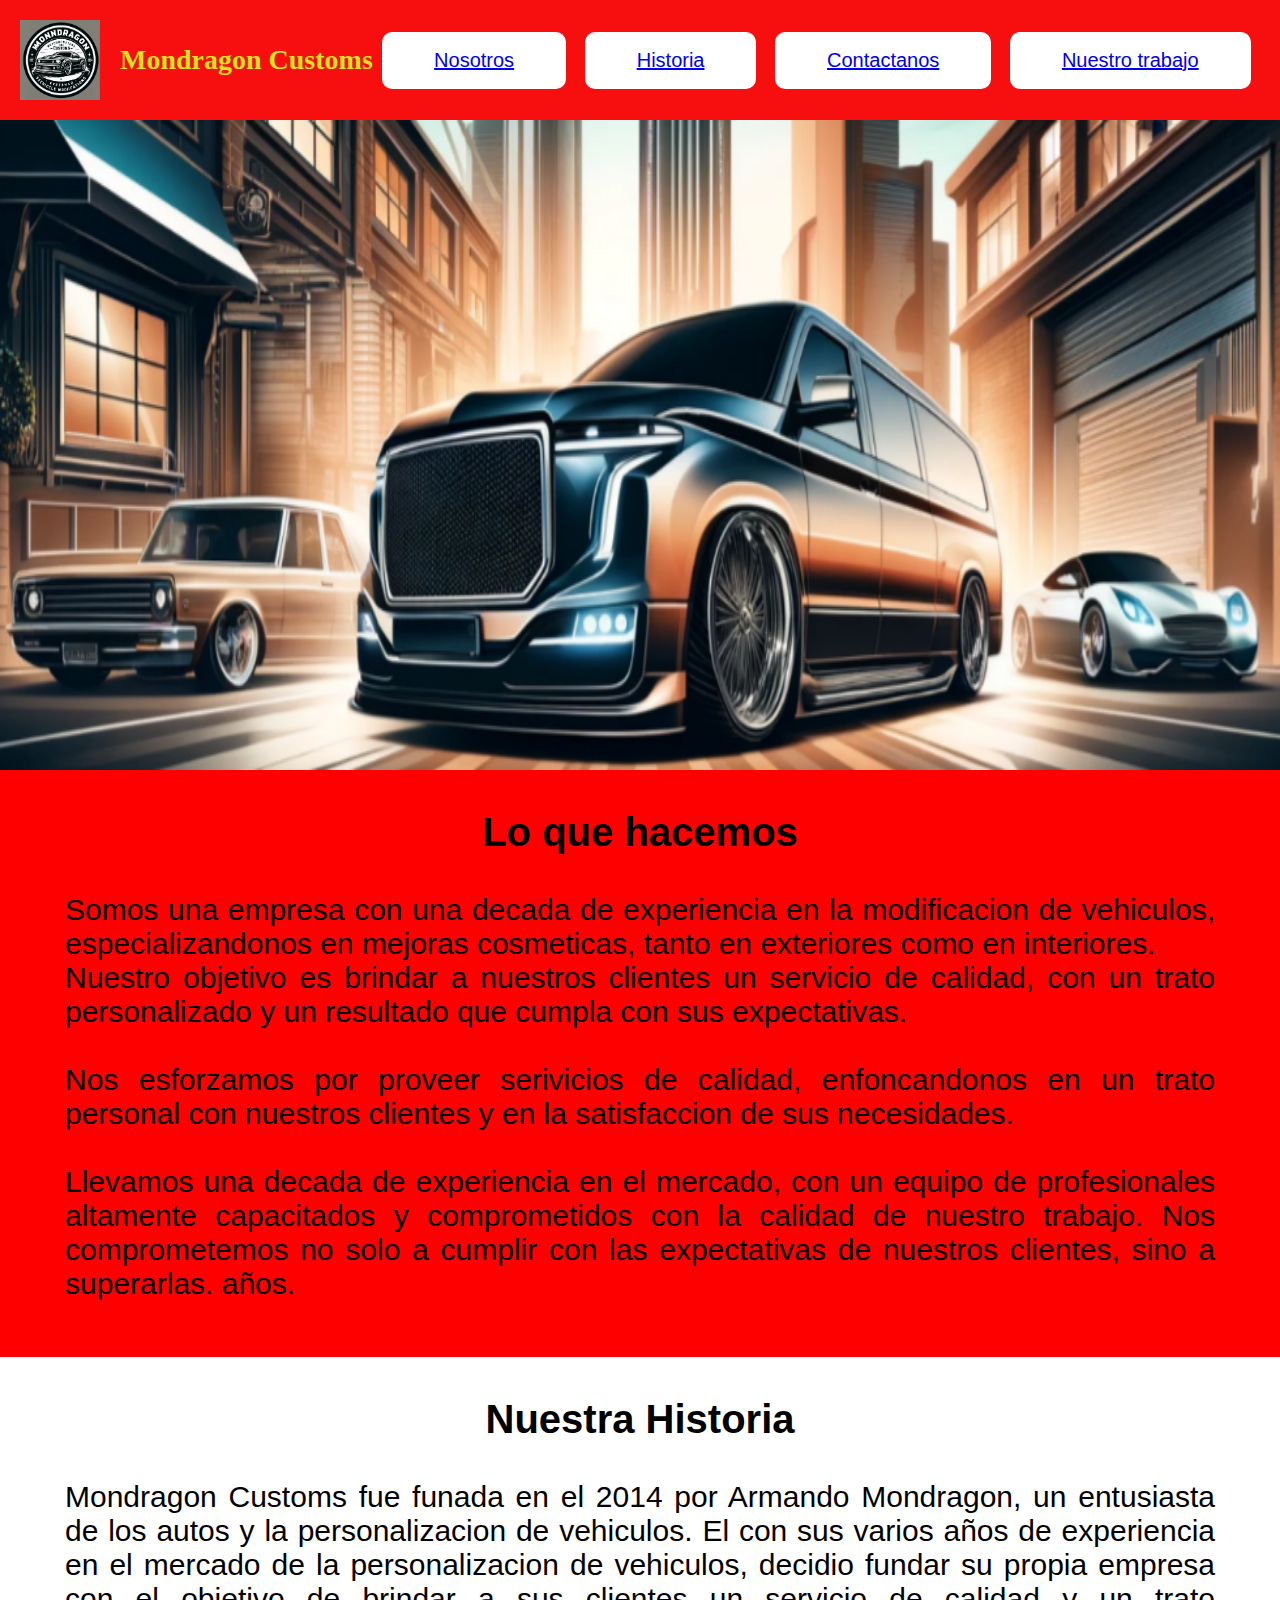
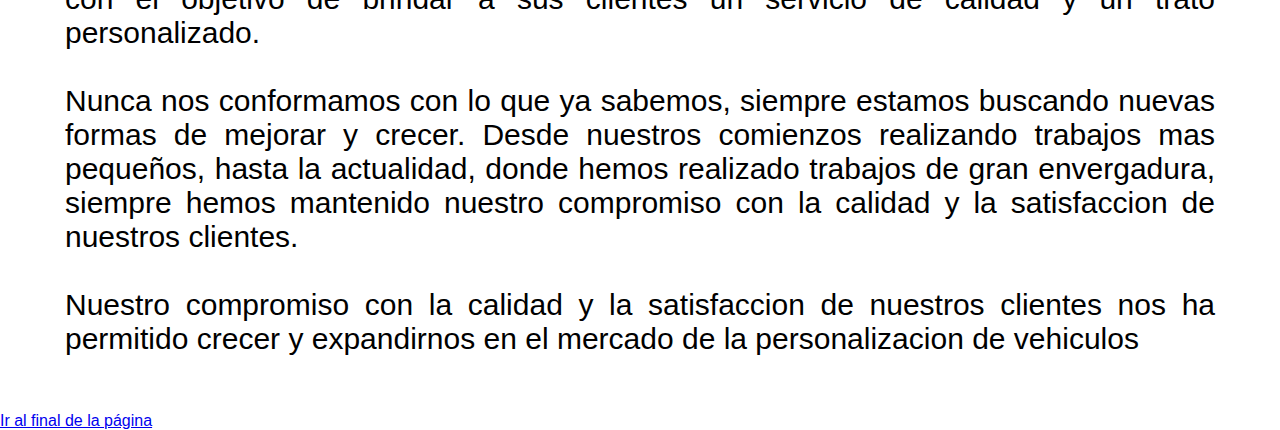
<file: index.html>
<html>
  <head>
    <link rel="stylesheet" href="style.css">
    <title>Mondragon Customs</title>
    <meta charset="utf-8">
  </head>
  <body>
<header class="banda">
  <div class="logo">
    <img src="imagenes/mondragon customs logo.png">
    <span class="nombre-comp">Mondragon Customs</span>
  </div>

  <div class="boton"><a href="#que-hacemos">Nosotros</a> </div>
  <div class="boton"><a href="#historia">Historia</a> </div>
  <div class="boton"><a href="Contactos.html">Contactanos</a> </div>
  <div class="boton"><a href="Trabajos.html">Nuestro trabajo</a> </div>


</header>
<img src="imagenes/frontpage2.png" style="width: 100%; height: 650px">

      <section id="que-hacemos" class="infoh">
        <h1>Lo que hacemos</h1>
        <br>
      <p> Somos una empresa con una decada de experiencia en la modificacion de vehiculos, especializandonos en mejoras cosmeticas, tanto en exteriores como en interiores.<br>
        Nuestro objetivo es brindar a nuestros clientes un servicio de calidad, con un trato personalizado y un resultado que cumpla con sus expectativas. 
      <br><br>
        Nos esforzamos por proveer serivicios de calidad, enfoncandonos en un trato personal con nuestros clientes y en la satisfaccion de sus necesidades. 
      <br><br>
        Llevamos una decada de experiencia en el mercado, con un equipo de profesionales altamente capacitados y comprometidos con la calidad de nuestro trabajo. Nos comprometemos no solo a cumplir con las expectativas de nuestros clientes, sino a superarlas.
años.
      <br>
      </p>
      <br><br>
      </div>
      </section>

      <section id="historia" class="infob">
        <h1>Nuestra Historia</h1>
        <br>
        <p> Mondragon Customs fue funada en el 2014 por Armando Mondragon, un entusiasta de los autos y la personalizacion de vehiculos. El con sus varios años de experiencia en el mercado de la personalizacion de vehiculos, decidio fundar su propia empresa con el objetivo de brindar a sus clientes un servicio de calidad y un trato personalizado.
        <br><br>
       Nunca nos conformamos con lo que ya sabemos, siempre estamos buscando nuevas formas de mejorar y crecer. Desde nuestros comienzos realizando trabajos mas pequeños, hasta la actualidad, donde hemos realizado trabajos de gran envergadura, siempre hemos mantenido nuestro compromiso con la calidad y la satisfaccion de nuestros clientes.
        <br><br>
        Nuestro compromiso con la calidad y la satisfaccion de nuestros clientes nos ha permitido crecer y expandirnos en el mercado de la personalizacion de vehiculos
        <br>
        </p>
        <br><br>
        </div>
      </section>

<A href="#final"> Ir al final de la página</A>

  </body>
</html>
</file>
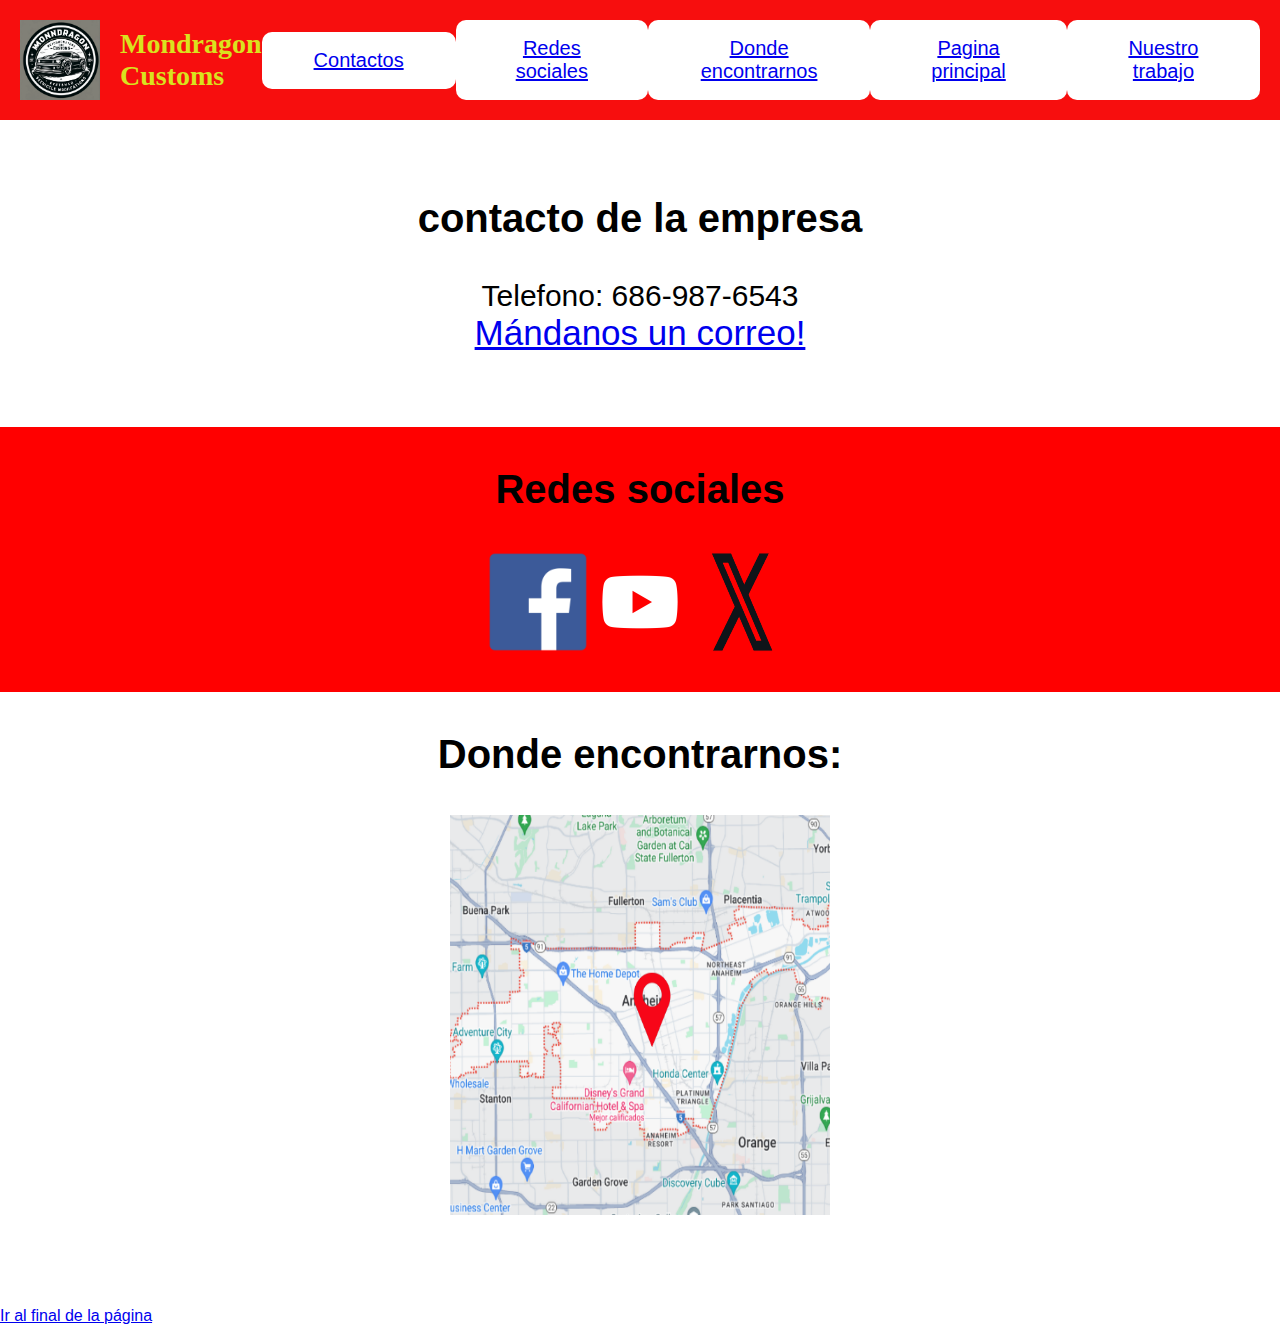
<file: Contactos.html>
<html>
  <head>
    <link rel="stylesheet" href="style.css">
    <title>Contactos</title>
    <meta charset="utf-8">
  </head>
  <body>
<header class="banda">
  <div class="logo">
    <img src="imagenes/mondragon customs logo.png">
    <span class="nombre-comp">Mondragon Customs</span>
  </div>

  <div class="boton"><a href="#contactos">Contactos</a> </div>
  <div class="boton"><a href="#redes">Redes sociales</a> </div>
  <div class="boton"><a href="#ubicacion">Donde encontrarnos</a> </div>
  <div class="boton"><a href="index.html">Pagina principal</a> </div>
  <div class="boton"><a href="Trabajos.html">Nuestro trabajo</a> </div>


</header>

<section id="Contactos" class="lista-contactos">
  <br><br>
  <h1>contacto de la empresa</h1>
  <br>
  <ul style="list-style-type: none;">
    <li>
      <center><p>Telefono: 686-987-6543</p></center>
    </li>
    <li>
      <Center>
      <a href="mailto:Mondragon.Customs@gmail.com" style="font-size: 35px;">Mándanos un correo!</a>
      </Center>
    </li>
  </ul>
  <br><br><br>
</section>
      
      <section id="redes" class="infoh">
        <h1>Redes sociales</h1>
        <br>
        <center>
          <table>
            <tr>
              <td class="fotos">
                <a href="https://www.facebook.com/cellfix8601/?ref=tn_tnmn">
                  <img src="redes sociales/1509135366facebook-symbol-png-logo-245525564.png" style="width: 100px; height: 100px;">
                </a>
              </td>
              <td class="fotos">
                <a href="https://www.youtube.com/channel/UCaAnsVPvTQbk1HuMyPVB8kg">
                  <img src="redes sociales/youtube logo(2).png" style="width: 100px; height: 100px;">
                </a>
              </td>
              <td class="fotos">
                <a href="https://twitter.com/cellfixinc">
                  <img src="redes sociales/x logo.png" style="width: 100px; height: 100px;">
                </a>
              </td>
            </tr>
          </table>
        </center>
        <br>
      </section>

      <section id="ubicacion" class="infob">
        <h1>Donde encontrarnos:</h1>
        <br>
        <div style="text-align: center;">
          <a href="https://maps.app.goo.gl/MbQwsQdBndsThnwH9">
              <img src="imagenes/ubicacion.png" style="width: 380; height: 400px;">
          </a>  
      </div>
      <br>
      </section>
<br><br><br>

<A href="#final"> Ir al final de la página</A>

  </body>
</html>
</file>
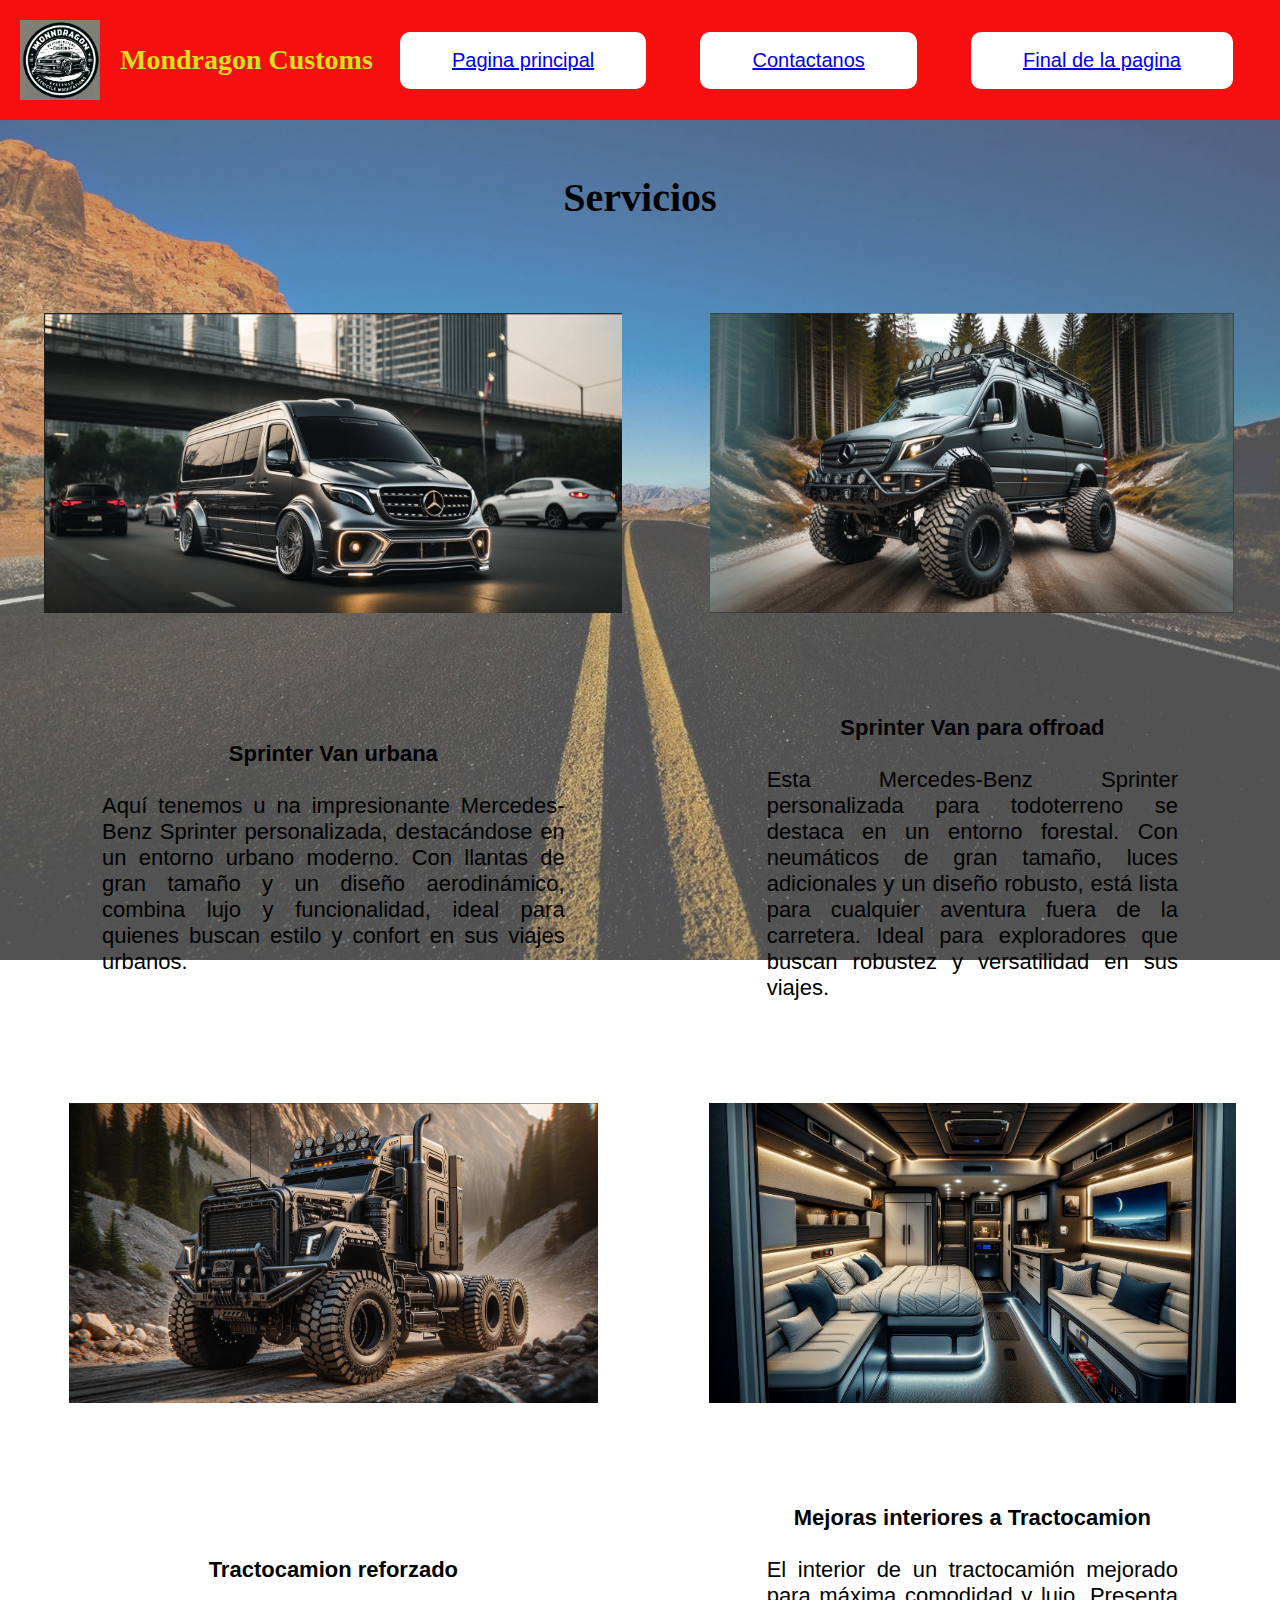
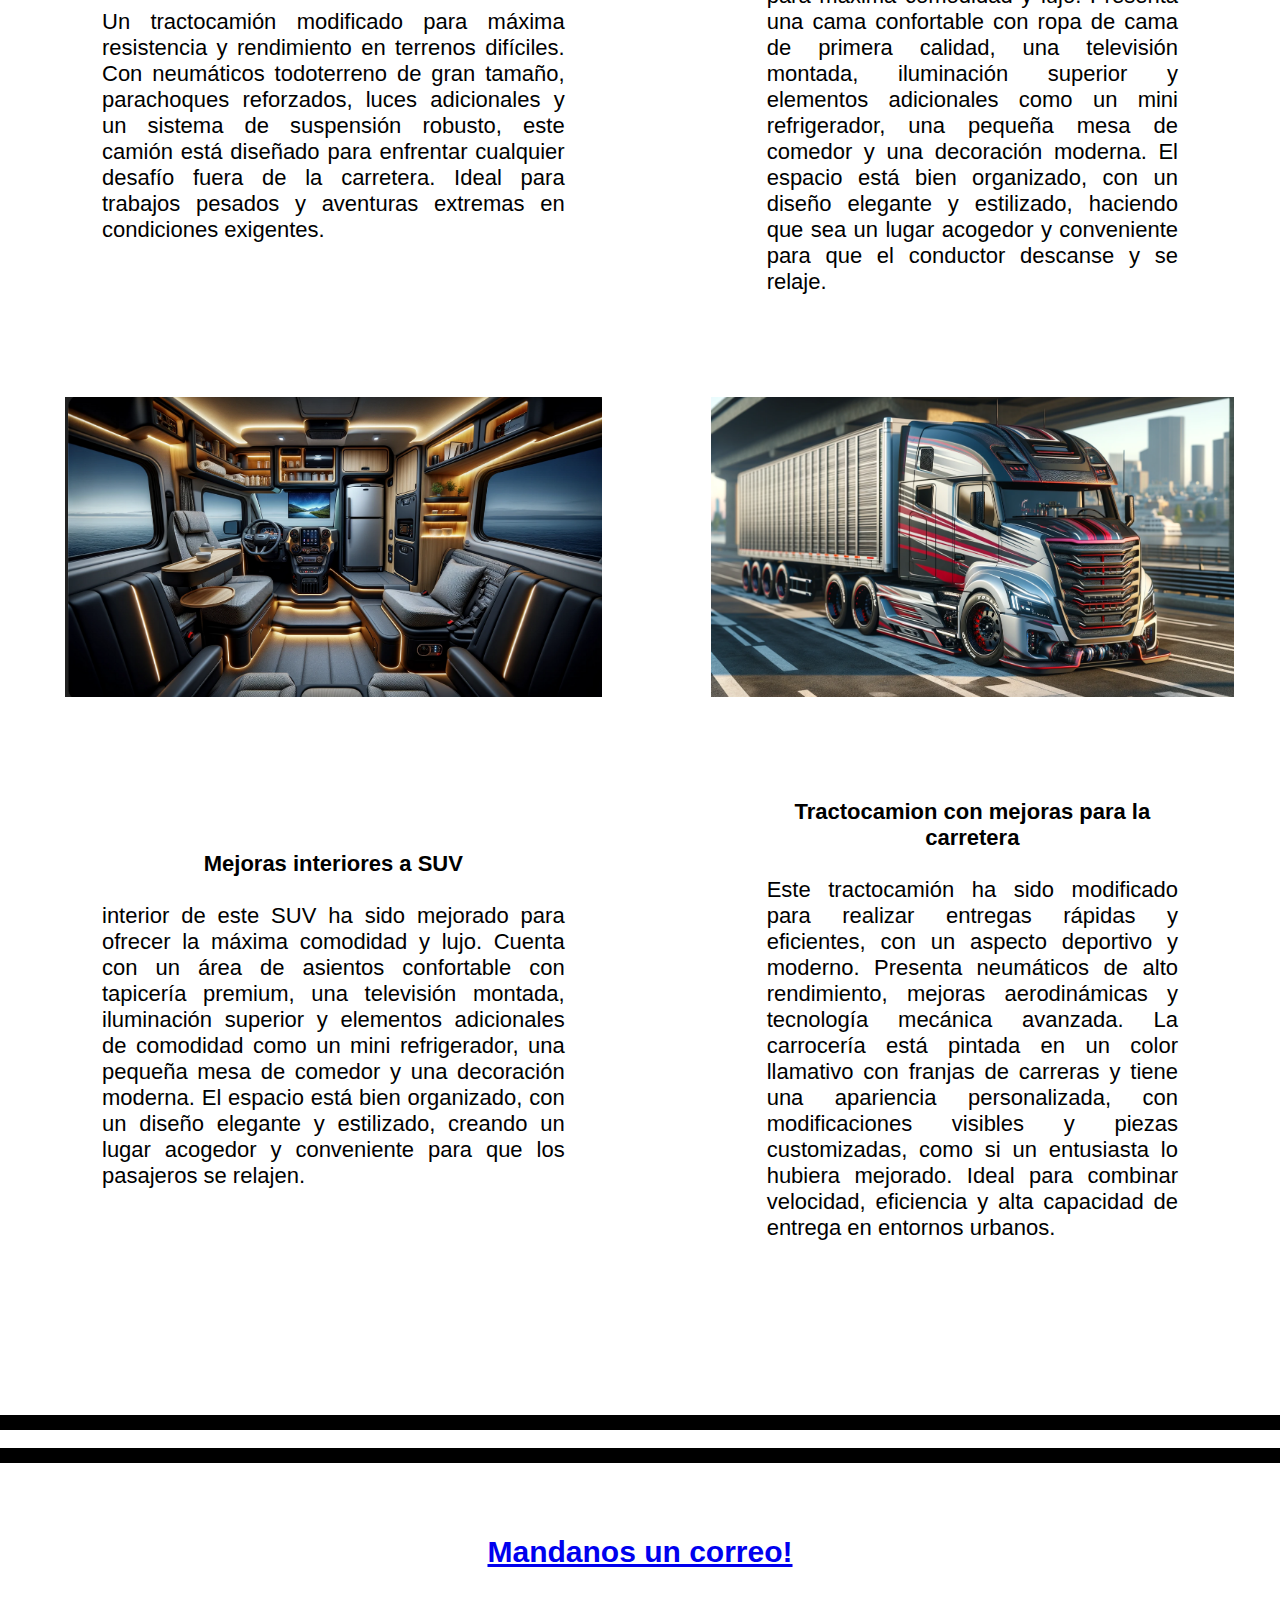
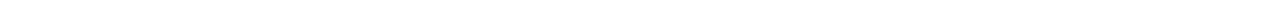
<file: Trabajos.html>
<html>
  <head>
    <link rel="stylesheet" href="style.css">
    <title>Nuestro Trabajo</title>
    <meta charset="utf-8">
  </head>
  <body class="background-fixed" background="imagenes/road.jpg">
    <header class="banda">
      <div class="logo">
        <img src="imagenes/mondragon customs logo.png">
        <span class="nombre-comp">Mondragon Customs</span>
      </div>
  
      <div class="boton"><a href="index.html">Pagina principal</a> </div>
      <div class="boton"><a href="Contactos.html">Contactanos</a> </div>
      <div class="boton"><a href="#final">Final de la pagina</a> </div>
    </header>

<br><br><br>

<h1 class="encabeza">Servicios</h1>
<br><br><br><br><br>
<section id="Nuestro Trabajo">
  <center>
    <table class="fotos">
      <tr>
        <td class="arriba">
          <img class="producto" src="imagenes/van ciudad.png">
        </td>
        <td class="arriba">
          <img class="producto" src="imagenes/van offroad.png">
        </td>
      </tr>
      <tr>
        <td class="abajo">
          <center><b>Sprinter Van urbana </b></center> <br> Aquí tenemos u na impresionante Mercedes-Benz Sprinter personalizada, destacándose en un entorno urbano moderno. Con llantas de gran tamaño y un diseño aerodinámico, combina lujo y funcionalidad, ideal para quienes buscan estilo y confort en sus viajes urbanos.
        </td>
        <td class="abajo">
          <center><b>Sprinter Van para offroad</b></center><br> Esta Mercedes-Benz Sprinter personalizada para todoterreno se destaca en un entorno forestal. Con neumáticos de gran tamaño, luces adicionales y un diseño robusto, está lista para cualquier aventura fuera de la carretera. Ideal para exploradores que buscan robustez y versatilidad en sus viajes.
        </td>
      </tr>
      <tr>
        <td class="arriba">
          <img class="producto" src="imagenes/Tractocamion.png">
        </td>
        <td class="arriba">
          <img class="producto" src="imagenes/tractocamion-interior.png">
        </td>
      </tr>
      <tr>
        <td class="abajo">
          <center><b>Tractocamion reforzado</b></center><br>Un tractocamión modificado para máxima resistencia y rendimiento en terrenos difíciles. Con neumáticos todoterreno de gran tamaño, parachoques reforzados, luces adicionales y un sistema de suspensión robusto, este camión está diseñado para enfrentar cualquier desafío fuera de la carretera. Ideal para trabajos pesados y aventuras extremas en condiciones exigentes.
        </td>
        <td class="abajo">
          <center><b>Mejoras interiores a Tractocamion</b></center><br> El interior de un tractocamión mejorado para máxima comodidad y lujo. Presenta una cama confortable con ropa de cama de primera calidad, una televisión montada, iluminación superior y elementos adicionales como un mini refrigerador, una pequeña mesa de comedor y una decoración moderna. El espacio está bien organizado, con un diseño elegante y estilizado, haciendo que sea un lugar acogedor y conveniente para que el conductor descanse y se relaje.
        </td>
      </tr>
      <tr>
        <td class="arriba">
          <img class="producto" src="imagenes/interior suv.png">
        </td>
        <td class="arriba">
          <img class="producto" src="imagenes/camion deportivo.png">
        </td>
      </tr>
      <tr>
        <td class="abajo">
          <center><b>Mejoras interiores a SUV </b></center><br> interior de este SUV ha sido mejorado para ofrecer la máxima comodidad y lujo. Cuenta con un área de asientos confortable con tapicería premium, una televisión montada, iluminación superior y elementos adicionales de comodidad como un mini refrigerador, una pequeña mesa de comedor y una decoración moderna. El espacio está bien organizado, con un diseño elegante y estilizado, creando un lugar acogedor y conveniente para que los pasajeros se relajen.
        </td>
        <td class="abajo">
          <center><b>Tractocamion con mejoras para la carretera</b></center><br> Este tractocamión ha sido modificado para realizar entregas rápidas y eficientes, con un aspecto deportivo y moderno. Presenta neumáticos de alto rendimiento, mejoras aerodinámicas y tecnología mecánica avanzada. La carrocería está pintada en un color llamativo con franjas de carreras y tiene una apariencia personalizada, con modificaciones visibles y piezas customizadas, como si un entusiasta lo hubiera mejorado. Ideal para combinar velocidad, eficiencia y alta capacidad de entrega en entornos urbanos.
        </td>
      </tr>
    </table>
  </center>
</section>

<br><br><br><br>

<hr style="width: 100%; color: black; border:none; border-top: 15px solid black">
<br>
<hr style="width: 100%; color: black; border:none; border-top: 15px solid black">

<br><br><br><br>

<center>
  <b>
<a href="mailto:mondragon.customs@gmail.com"><p id="final" style="font-size: 30px;">Mandanos un correo!</p></a>
</b>
</center>
<br><br><br>

  </body>
</html>
</file>
<file: style.css>
*{
    margin: 0;
    padding: 0;
    box-sizing: border-box;
}

body{
    font-family: 'Arial', sans-serif;
}

.banda{
    background-color: #f70e0e; 
    color: white;
    display: flex;
    justify-content: space-between; 
    align-items: center;
    padding: 20px;
    width: 100%;
    box-sizing: border-box;
    margin: 0;
}
.logo{
    display: flex;
    align-items: center;
}

.logo img {
        height: 80px; 
        width: 80px;
    }

.links-top a {
    color: white;
    text-decoration: none;
    padding: 0 15px;
}

.links-top a:hover {
    text-decoration: underline;
}

.nombre-comp {
    font-size: 28px; 
    font-family:'Chalkboard SE'; 
    color: d9e21f; 
    margin-left: 20px;
    font-weight: bold;
}

/**
 * para las secciones en azul, base
 */

.infoh{
    background-color: #ff0000;
    color: white;
    text-align: justify;
    padding: 20px 45px;
}

.infoh h1{
    font-family: 'Arial', sans-serif;
    margin: 20px 0;
    color: black;
    font-size: 40px; 
    text-align: center;
}

.infoh p {
    font-family: 'Verdana', sans-serif;
    color: black;
    margin: 0 20px;
    font-size: 30px; 
}


/**
 * para las secciones en blanco, base
 */

 .infob{
    background-color: #ffffff;
    color: rgba(0, 0, 0, 0.836);
    text-align: justify;
    padding: 20px 45px;
}

.infob h1{
    font-family: 'Arial', sans-serif;
    margin: 20px 0;
    text-align: center;
    color: black;
    font-size: 40px; 
}

.infob p {
    font-family: 'Verdana', sans-serif;
    color: black;
    margin: 0 20px;
    font-size: 30px; 
}


.lista-contactos{
    background-color: #ffffff;
    color: rgba(0, 0, 0, 0.836);
    text-align: justify;
    padding: 20px 45px;
    margin: 0;
}

.lista-contactos h1{
    font-family: 'Arial', sans-serif;
    margin: 20px 0;
    text-align: center;
    color: black;
    font-size: 40px; 
}

.lista-contactos p {
    font-family: 'Verdana', sans-serif;
    color: black;
    font-size: 30px; 
    margin: o;
}


.boton{
    background-color: rgb(255, 255, 255);
    border: 2px solid transparent;
    color: white;
    padding: 15px 50px;
    text-align: center;
    text-decoration: none;
    display: block;
    font-size: 20px;
    border-radius: 10px;
    margin: 0 auto;
    width: fit-content; 
}

/**
 * de la 2.5, para hacer una tabla sin border 
 */
td.fotos {
	border: 0px;
}


/**
 * cuestiones de la tabla de productos y servicios
 */
.tablade2 {
    width: 80%;
    margin: auto;
    border-collapse: collapse;
}

.tablade2 td {
    border: 1px solid black;
    padding: 10px;
}

.izquierda {
    width: 20%;
    text-align: center;
}

.derecha {
    width: 60%;
    text-align: justify;
}


.producto {
    width: auto;
    height: 300px;
}

/**
 * de la 2.5 para los encabezados "sevicios" y "productos"
 */
h1.encabeza {
    font-size: 40;
    color: #000000;
    text-align: center;
    font-family: Colombo;
} 

.arriba{
    width: 33%;
    text-align: center;
}

.abajo{
    width: 30%;
    text-align: justify;
    margin: 10px;
    padding: 100px;
    font-size: 22px;
}

ul.list{
    color: gray;
    font-size: 20px;
  }

  .background-fixed{
	background-size: cover;
	background-repeat: no-repeat;
	background-attachment: fixed;
}
</file>
